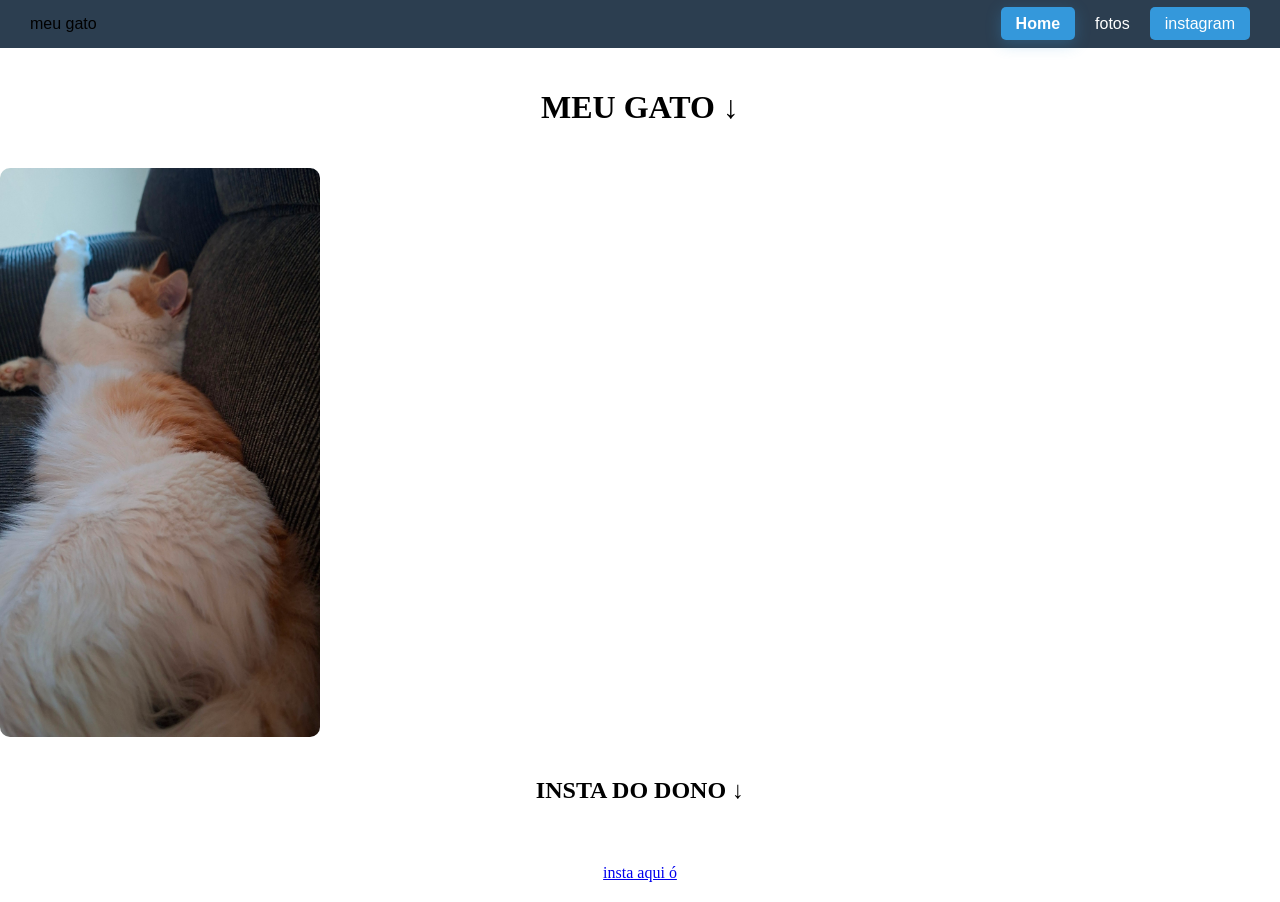
<file: index.html>
<!DOCTYPE html>
<html lang="en">
<head>
    <meta charset="UTF-8">
    <meta name="viewport" content="width=device-width, initial-scale=1.0">
    <title>teste do jbl</title>
    <link rel="stylesheet" href="css/style.css">
</head>
<body>
<nav class="navbar">
    <div class="logo">meu gato</div>
    <ul class="menu">
        <li><a class="active" href="">Home</a></li>
        <li><a href="fotos.html">fotos</a></li>
        <li><a href="https://www.instagram.com/jbltherealman/" class="botao-destaque">instagram</a></li>
    </ul>
</nav>
<h1 class="titulo">MEU GATO ↓</h1>

<img class= "img1" src="img/20250616_160932-EDIT.jpg" alt="euzin">





<h2 CLASS="titulo">INSTA DO DONO ↓</h2>
<div class="titulo">
    <a class="button" href="https://www.instagram.com/jbltherealman/" target="_blank"> 
        insta aqui ó 
    </a>
</div>
</body>

</html>
</file>
<file: css/style.css>
/* --- CONFIGURAÇÕES GERAIS --- */
body {
    margin: 0;
    padding: 0;
    box-sizing: border-box;
}

.titulo {
    text-align: center;
    font-family: cursive;
    padding: 20px;
}

/* --- NAVBAR RESPONSIVA --- */
.navbar {
    background-color: #2c3e50;
    display: flex;
    justify-content: space-between;
    align-items: center;
    padding: 15px 30px;
    font-family: Arial, sans-serif;
}

.menu {
    display: flex;
    list-style: none;
    margin: 0;
    padding: 0;
    gap: 20px;
}

.menu a {
    color: white;
    text-decoration: none;
    font-size: 16px;
    transition: 0.3s;
}

.menu a:hover, .menu a.active {
    color: #3498db;
}

/* --- IMAGENS E ANIMAÇÕES --- */
.fotos {
    display: flex;
    flex-wrap: wrap;
    justify-content: center; /* Centraliza as fotos */
    gap: 20px;
    padding: 20px;
}

.img1, .img2 {
    display: block;
    width: 25%;
    min-width: 200px; /* Impede que fiquem minúsculas no celular */
    transition: 0.5s ease;
    border-radius: 10px; /* Um toque extra de estilo */
}

@keyframes balancar {
    0% { transform: rotate(0deg); }
    25% { transform: rotate(15deg); }
    50% { transform: rotate(0deg); }
    75% { transform: rotate(-15deg); }
    100% { transform: rotate(0deg); }
}

/* Removido o "=" que estava quebrando o código */
.img1:hover, .img2:hover {
    background-color: #3498db;
    animation: balancar 0.5s ease-in-out infinite;
    cursor: pointer;
}

/* --- BOTÕES E CLASSES ESPECIAIS --- */
.active {
    background-color: #3498db !important;
    color: white !important;
    border-radius: 5px;
    padding: 8px 15px;
    font-weight: bold;
    box-shadow: 0 4px 15px rgba(52, 152, 219, 0.3);
}

.botao-destaque {
    background-color: #3498db;
    padding: 8px 15px;
    border-radius: 5px;
}

/* --- MEDIA QUERIES (RESPONSIVIDADE) --- */
@media (max-width: 768px) {
    .navbar {
        flex-direction: column; /* Logo em cima, menu embaixo */
        gap: 15px;
        text-align: center;
    }

    .menu {
        flex-direction: column; /* Itens do menu um sob o outro */
        gap: 10px;
    }

    .img1, .img2 {
        width: 80%; /* No celular elas ocupam quase a tela toda */
    }
}
</file>
